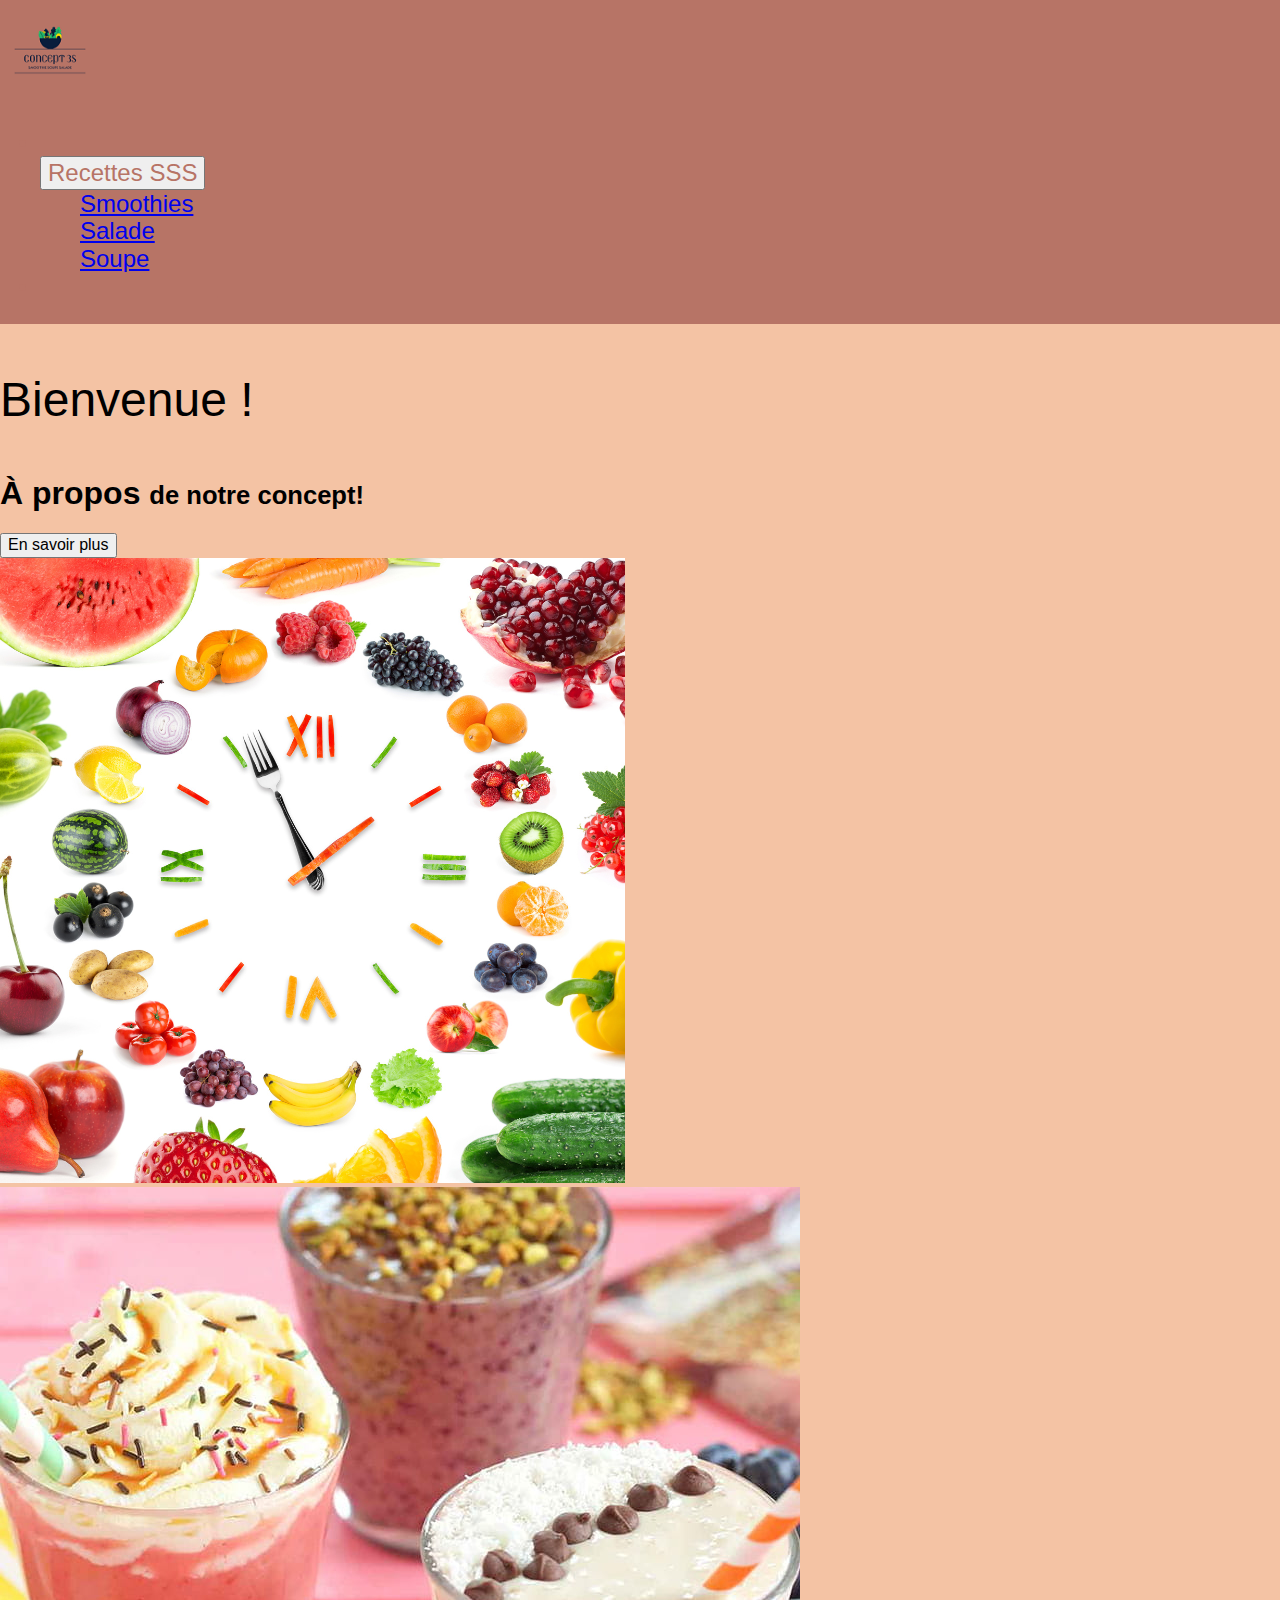
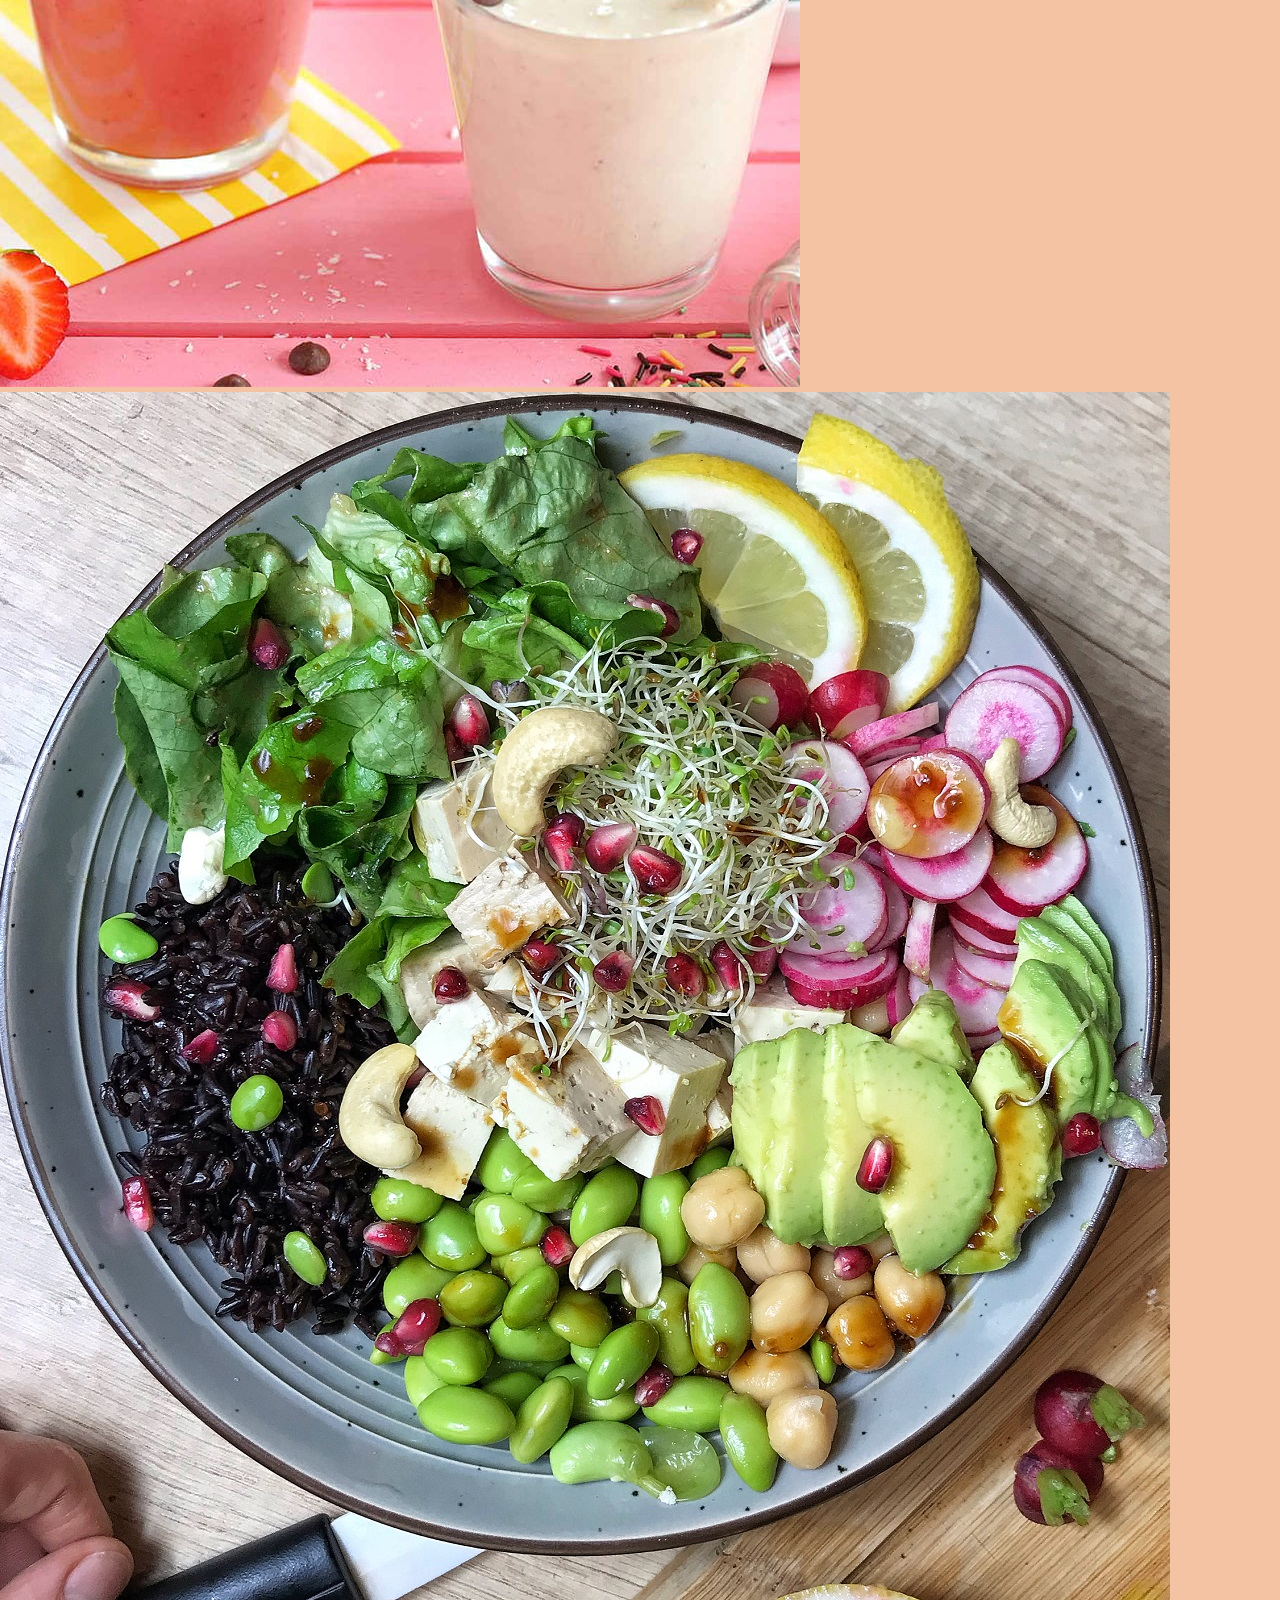
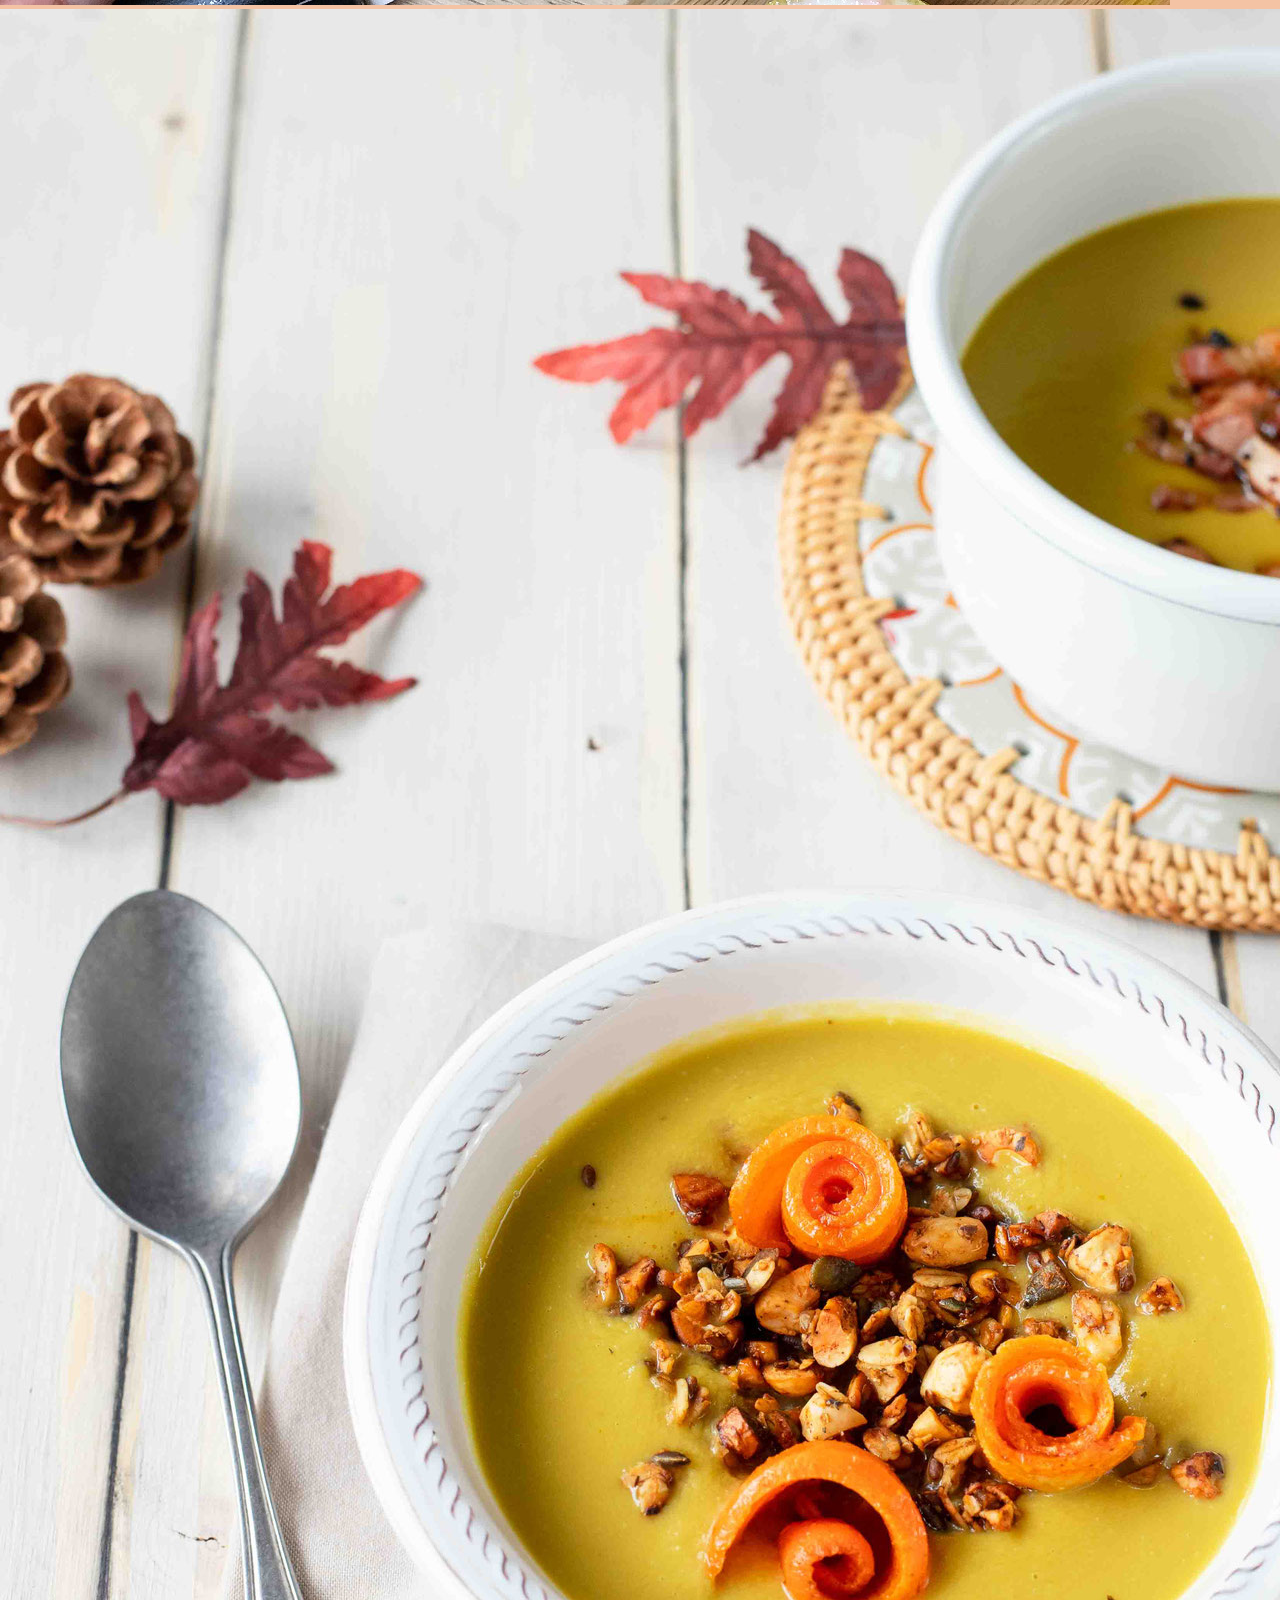
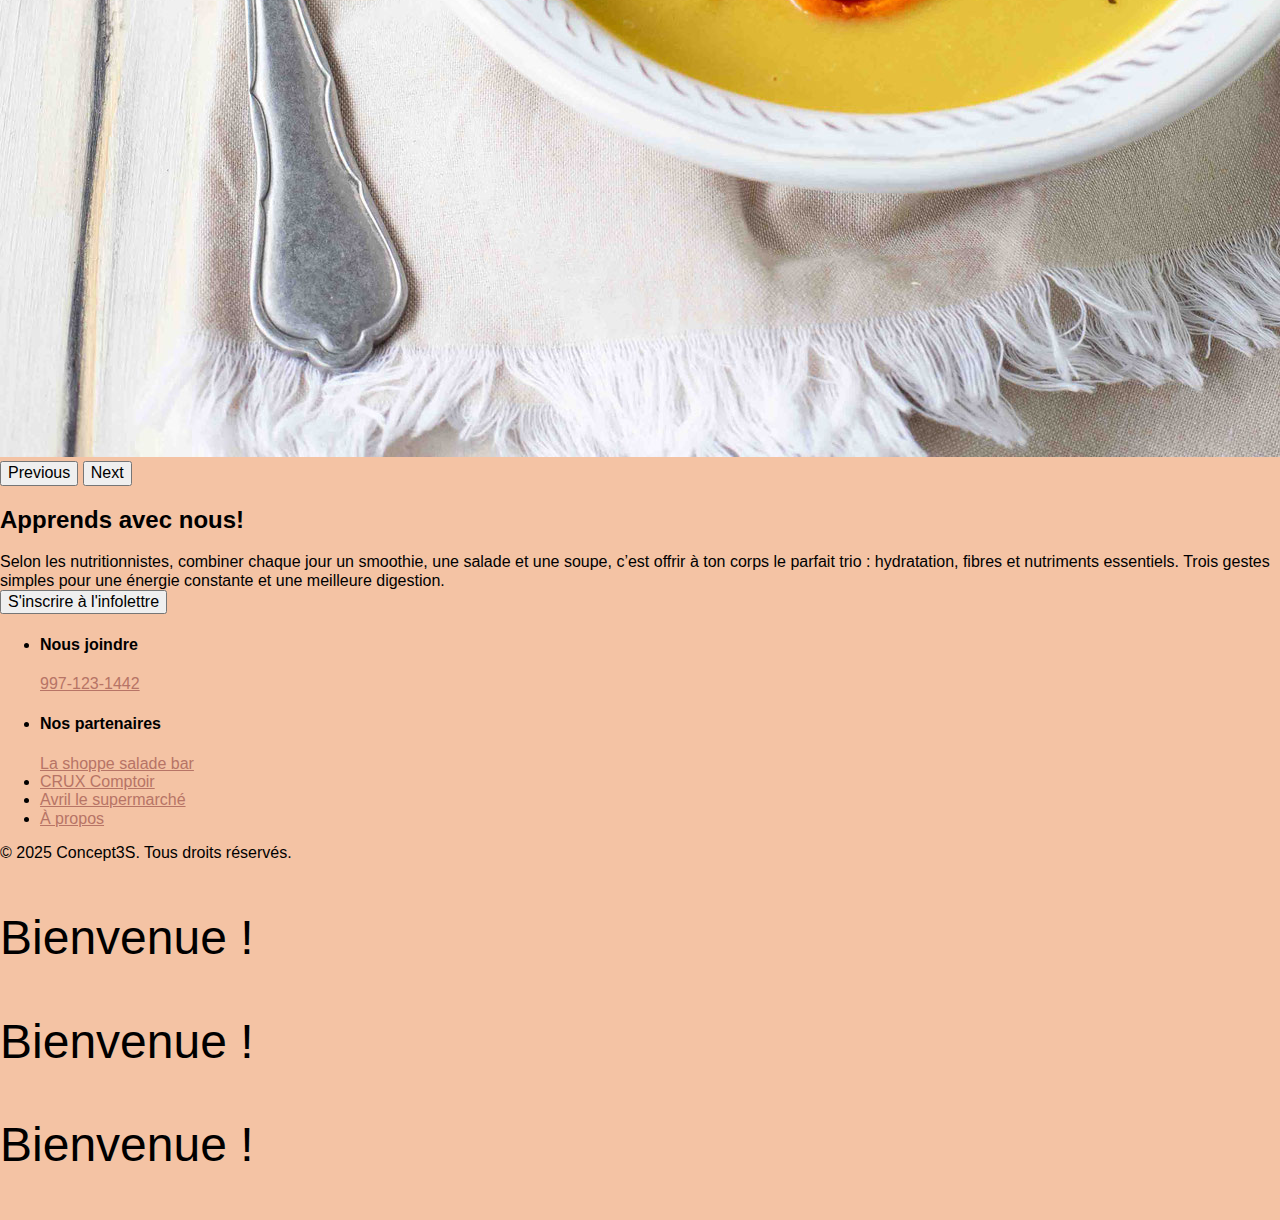
<file: acceuil.html>
<!doctype html>
<html lang="en">

<head>
    <meta charset="utf-8">
    <meta name="viewport" content="width=device-width, initial-scale=1">
    <title>Concept SSS</title>
    <link href="https://cdn.jsdelivr.net/npm/bootstrap@5.3.8/dist/css/bootstrap.min.css" rel="stylesheet"
        integrity="sha384-sRIl4kxILFvY47J16cr9ZwB07vP4J8+LH7qKQnuqkuIAvNWLzeN8tE5YBujZqJLB" crossorigin="anonymous">
    <script src="https://cdn.jsdelivr.net/npm/bootstrap@5.3.8/dist/js/bootstrap.bundle.min.js"
        integrity="sha384-FKyoEForCGlyvwx9Hj09JcYn3nv7wiPVlz7YYwJrWVcXK/BmnVDxM+D2scQbITxI"
        crossorigin="anonymous"></script>
    <link href="css/normalize.css" rel="stylesheet">
    <link href="css/style.css" rel="stylesheet">
</head>

<body>
    <!-- Bannniere navigation -->
    <header class="banniere" id="banniere">
        <nav class="navbar navbar-expand-lg bg-body-tertiary banniere_nav ">
            <div class="container">
                <a class="navbar-brand banniere_nav" href="acceuil.html"> <img class="rounded-circle"
                        src="image/logo3s.png" width="100px" height="auto" alt="logo-entreprise"></a>


                <!--Menu navigation -->

                <ul class=".col nav nav-pills nav-fill banniere_menu">
                    <li class="nav-item p-1">
                        <a class="nav-link " href="acceuil.html">Accueil</a>
                    </li>
                    <div class="btn-group">
                        <button type="button" class="nav-link btn-group" data-bs-toggle="dropdown"
                            aria-expanded="false">
                            Recettes SSS
                        </button>
                        <ul class="dropdown-menu">
                            <li><a class="dropdown-item" href="https://cruxcomptoir.com/">Smoothies</a>
                            </li>
                            <li><a class="dropdown-item" href="https://lashoppesaladebar.order-online.ai/">Salade</a>
                            </li>
                            <li><a class="dropdown-item" href="page-soupe.html">Soupe</a>
                            </li>
                        </ul>
                    </div>
                    <li class="nav-item p-2"><a class="nav-link" href="page-membre.html">Devenir membre</a></li>
            </div>
            <nav>
                <!--Menu navigation fin -->
    </header>
    <!-- Bannniere navigation fin -->
<script class="display-1" src="index.js"></script>
    <main>
        
        <!-- SECTION 1-->
        <section class="slogan py-3">
            <div class="container ">
                <div class="row align-items-center g-4">
                    <div class="col-lg-6">
                        <h1 class="slogan__titre display-1 ">
                            À propos <small class="text-body-secondary">de notre concept!</small>
                        </h1>
                        <div class="col-md-8 fs-1 pt-3  ">
                            <button class="btn btn-dark btn-lg" type="button">En savoir plus</button>
                        </div>
                    </div>
                    <!-- SECTION 1 texte FIN-->



                    <!-- SECTION 1 image DEBUT-->
                    <div class="col-lg-6 text-center">
                        <img src="image/horloge-aliments.png" class=" slogan__image img-fluid rounded-pill"
                            alt="horloge de fruits et légumes" class="img-fluid rounded">
                    </div>
                    <!-- SECTION 1 image FIN-->
                </div>
            </div>

        </section>
        <!-- SECTION 1 FIN-->

        <!-- SECTION-->
        <section class="realisations py-5">
            <div class="container">
                <div class="row align-items-center g-4 ">
                    <div class="col-lg-6 text-center">
                        <div id="carouselExampleAutoplaying" class="carousel slide" data-bs-ride="carousel">
                            <div class="carousel-inner rounded-pill">
                                <div class="carousel-item active">
                                    <img src="image/smoothie-trio-1.jpg" class="d-block w-100" alt="...">
                                </div>
                                <div class="carousel-item">
                                    <img src="image/salade-1.jpg" class="d-block w-100" alt="...">
                                </div>
                                <div class="carousel-item">
                                    <img src="image/soupe-1.jpg" class="d-block w-100" alt="...">
                                </div>
                            </div>
                            <button class="carousel-control-prev" type="button"
                                data-bs-target="#carouselExampleAutoplaying" data-bs-slide="prev">
                                <span class="carousel-control-prev-icon" aria-hidden="true"></span>
                                <span class="visually-hidden">Previous</span>
                            </button>
                            <button class="carousel-control-next" type="button"
                                data-bs-target="#carouselExampleAutoplaying" data-bs-slide="next">
                                <span class="carousel-control-next-icon" aria-hidden="true"></span>
                                <span class="visually-hidden">Next</span>
                            </button>
                        </div>
                    </div>
                    <div class="col-lg-6">
                        <h2 class="realisations__titre display-3 pt-5 ">Apprends avec nous!</h2>
                        <div class="col-md-8 fs-5 pt-5  ">Selon les nutritionnistes, combiner chaque jour un smoothie,
                            une salade et une soupe, c’est offrir à ton corps le parfait trio : hydratation, fibres et
                            nutriments essentiels. Trois gestes simples pour une énergie constante et une meilleure
                            digestion.
                        </div>
                        <div class="col-md-8 fs-1 pt-5  ">
                            <a href="page-membre.html">
                            <button class="btn btn-dark btn-lg" type="button">S'inscrire à l'infolettre</button></a>
                        </div>
                    </div>
                </div>
            </div>
        </section>
        <!-- SECTION 2 FIN-->
    </main>

    <!-- Footer-->
    <footer class="text-bg-dark p-3">
        <div class="container">
            <ul class="nav flex-column">
                <li class="nav-item">
                    <h4>Nous joindre</h4>
                    <a href="#" class="nav-link">997-123-1442</a>
                </li>
                <li class="nav-item">
                    <h4>Nos partenaires</h4>
                </li>
                <a class="nav-link" href="https://lashoppesaladebar.order-online.ai/">La shoppe salade bar</a>
                </li>
                <li>
                <a class="nav-link" href="https://cruxcomptoir.com//">CRUX Comptoir</a>
                </li>
                <li>
                    <a class="nav-link"
                        href="https://avril.ca/fr/epicerie/pret-a-manger/soupes.html?srsltid=AfmBOorFWo24clVsiv9KiB_wFLgGUeDljyrXI1VZo_j9rOLiyPReiyrD">Avril
                        le supermarché</a>
                </li>
                <li>
                    <a class="nav-link" href="page-membre.html">À propos</a>
                </li>
            </ul>
            <div>
                <p class="text-body-dark">© 2025 Concept3S. Tous droits réservés.</p>
            </div>
        </div>
    </footer>

    <!-- footer fin -->
    <script src="https://cdn.jsdelivr.net/npm/bootstrap@5.3.8/dist/js/bootstrap.bundle.min.js"
        integrity="sha384-FKyoEForCGlyvwx9Hj09JcYn3nv7wiPVlz7YYwJrWVcXK/BmnVDxM+D2scQbITxI"
        crossorigin="anonymous"></script>

    <script src="https://cdn.jsdelivr.net/npm/bootstrap@5.3.3/dist/js/bootstrap.bundle.min.js"></script>

    <script src="index.js"></script>
</body>

</html
</file>
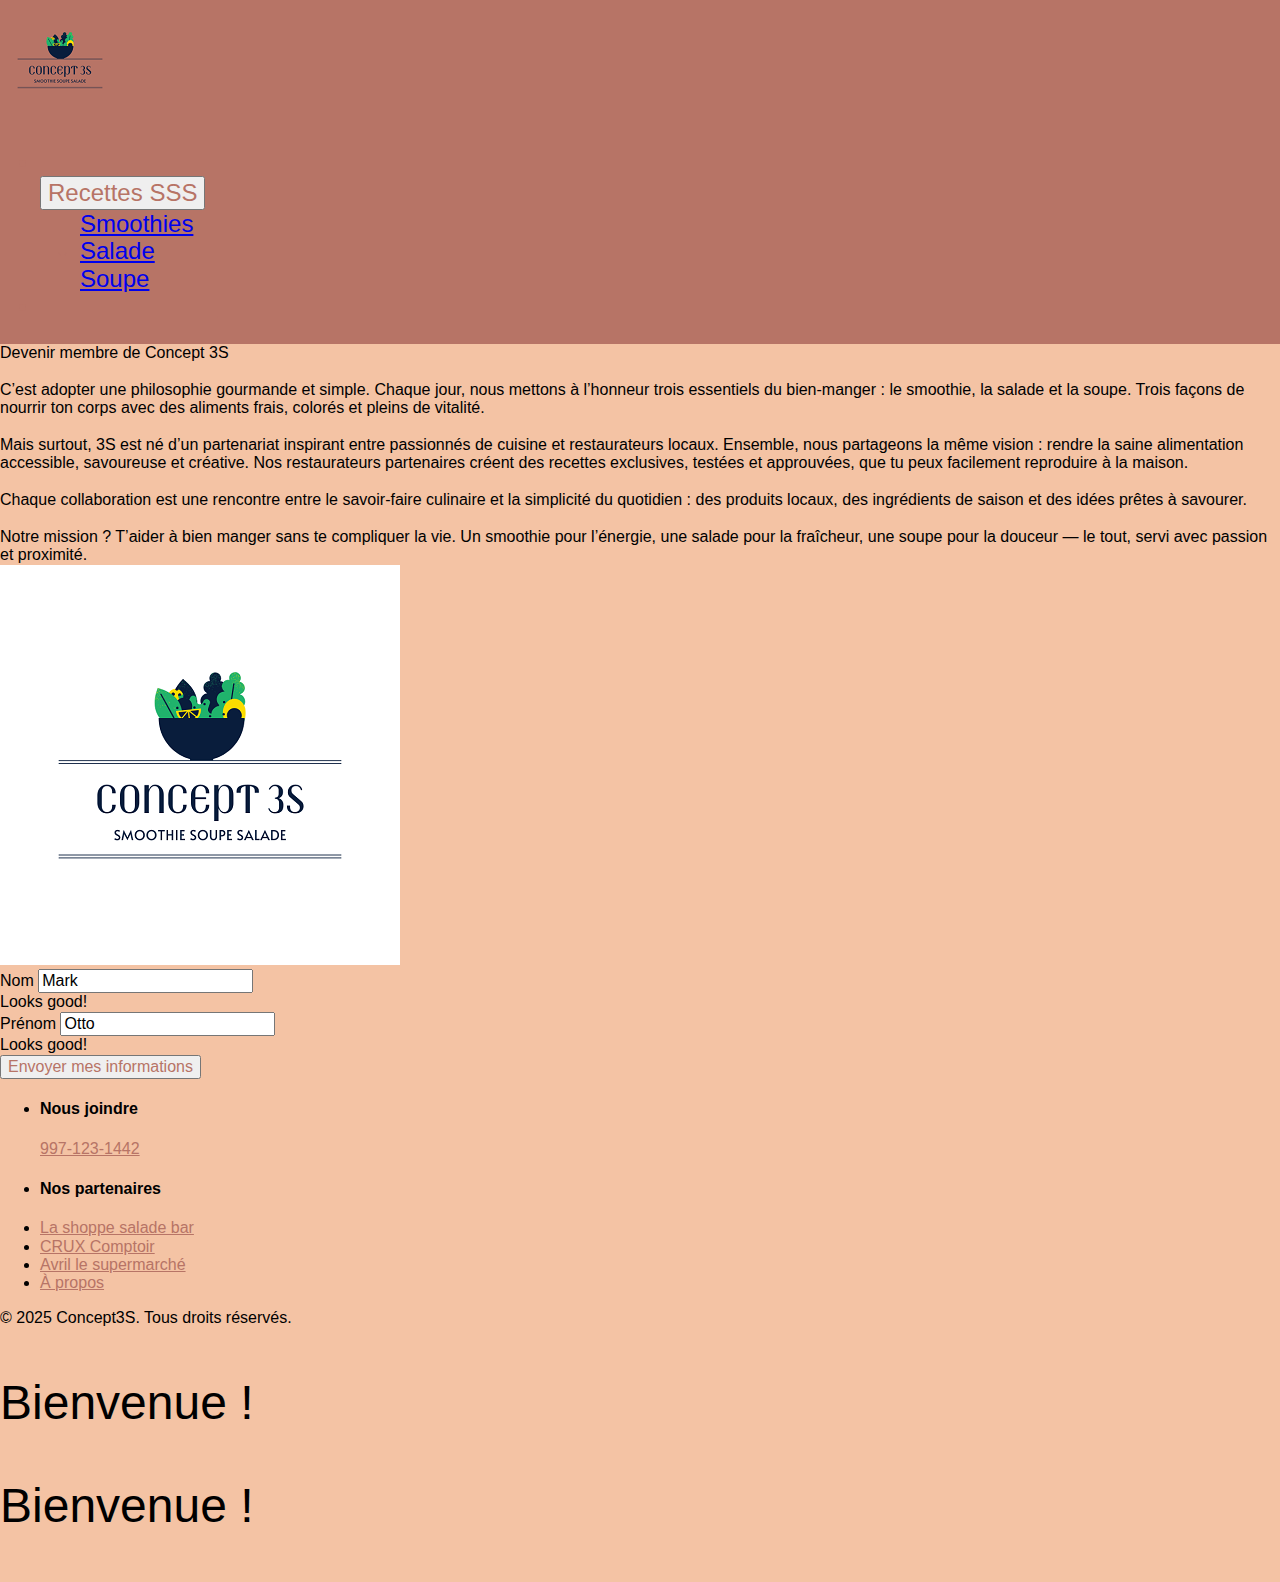
<file: page-membre.html>
<!doctype html>
<html lang="en">

<head>
    <meta charset="utf-8">
    <meta name="viewport" content="width=device-width, initial-scale=1">
    <title>Concept SSS</title>
    <link href="https://cdn.jsdelivr.net/npm/bootstrap@5.3.8/dist/css/bootstrap.min.css" rel="stylesheet"
        integrity="sha384-sRIl4kxILFvY47J16cr9ZwB07vP4J8+LH7qKQnuqkuIAvNWLzeN8tE5YBujZqJLB" crossorigin="anonymous">
    <script src="https://cdn.jsdelivr.net/npm/bootstrap@5.3.8/dist/js/bootstrap.bundle.min.js"
        integrity="sha384-FKyoEForCGlyvwx9Hj09JcYn3nv7wiPVlz7YYwJrWVcXK/BmnVDxM+D2scQbITxI"
        crossorigin="anonymous"></script>
    <link href="css/normalize.css" rel="stylesheet">
    <link href="css/style.css" rel="stylesheet">
</head>

<body class="text-bg-light">
    <!-- Bannniere navigation -->
    <!-- Bannniere navigation -->

    <header class="banniere">
        <nav class="navbar navbar-expand-lg bg-body-tertiary banniere_nav">
            <div class="container">
                <a class="navbar-brand banniere_nav" href="acceuil.html"> <img class="rounded-circle w-50 h-50"
                        src="image/logo3s.png" alt="logo-entreprise"></a>

                <!-- Bannniere navigation fin -->

                <!--Menu navigation -->

                <ul class="nav nav-pills nav-fill banniere_menu">
                    <li class="nav-item p-2"><a class="nav-link " href="acceuil.html">Accueil</a></li>
                    <div class="btn-group">
                        <button type="button" class="nav-link btn-group" data-bs-toggle="dropdown"
                            aria-expanded="false">
                            Recettes SSS
                        </button>
                        <ul class="dropdown-menu">
                            <li><a class="dropdown-item" href="https://cruxcomptoir.com/">Smoothies</a></li>
                            <li><a class="dropdown-item" href="https://lashoppesaladebar.order-online.ai/">Salade</a>
                            </li>
                            <li><a class="dropdown-item" href="page-soupe.html">Soupe</a>
                            </li>
                        </ul>

                    </div>
                    <li class="nav-item p-2"><a class="nav-link" href="page-membre.html">Devenir membre</a></li>
                </ul>
            </div>
        </nav>
        <!--Menu navigation fin -->
    </header>
    <!-- Bannniere navigation fin -->

    <!-- Devenir membre -->


    <main class="container-fluid d-flex flex-column align-items-center justify-content-center min-vh-100 text-center">
        <div class="d-flex p-4 w-50 h5">Devenir membre de Concept 3S<br><br>
            C’est adopter une philosophie gourmande et simple.
            Chaque jour, nous mettons à l’honneur trois essentiels du bien-manger : le smoothie, la salade et la soupe.
            Trois façons de nourrir ton corps avec des aliments frais, colorés et pleins de vitalité. <br><br>

            Mais surtout, 3S est né d’un partenariat inspirant entre passionnés de cuisine et restaurateurs locaux.
            Ensemble, nous partageons la même vision : rendre la saine alimentation accessible, savoureuse et créative.
            Nos restaurateurs partenaires créent des recettes exclusives, testées et approuvées, que tu peux facilement
            reproduire à la maison. <br><br>

            Chaque collaboration est une rencontre entre le savoir-faire culinaire et la simplicité du quotidien : des
            produits locaux, des ingrédients de saison et des idées prêtes à savourer. <br><br>

            Notre mission ? T’aider à bien manger sans te compliquer la vie.
            Un smoothie pour l’énergie, une salade pour la fraîcheur, une soupe pour la douceur — le tout, servi avec
            passion et proximité.<br>
        </div>
        <div class="mx-auto p-2">
            <img class="img-fluid rounded-circle" src="image/logo-large-blanc.png" alt="Logo fond blanc">

            <form class="row g-3 text-bg-light p-1">
                <div class="col-md-4">
                    <label for="validationServer01" class="form-label">Nom</label>
                    <input type="text" class="form-control is-valid" id="validationServer01" value="Mark" required>
                    <div class="valid-feedback">
                        Looks good!
                    </div>
                </div>
                <div class="col-md-4">
                    <label for="validationServer02" class="form-label">Prénom</label>
                    <input type="text" class="form-control is-valid" id="validationServer02" value="Otto" required>
                    <div class="valid-feedback">
                        Looks good!
                    </div>
                </div>
                <div class="col-12">
                    <button class=" nav-link --bg-link p-3" type="submit" id="envoyer">Envoyer mes
                        informations</button>
                </div>
            </form>

        </div>
    </main>

    <!-- Footer-->
    <footer class="text-bg-dark p-3">
        <div class="container">
            <ul class="nav flex-column">
                <li class="nav-item">
                    <h4>Nous joindre</h4>
                    <a href="#" class="nav-link">997-123-1442</a>
                </li>
                <li class="nav-item">
                    <h4>Nos partenaires</h4>
                </li>
                <li>
                    <a class="nav-link" href="https://lashoppesaladebar.order-online.ai/">La shoppe salade bar</a>
                </li>

                <li>
                    <a class="nav-link" href="https://cruxcomptoir.com//">CRUX Comptoir</a>
                </li>
                <li>
                    <a class="nav-link"
                        href="https://avril.ca/fr/epicerie/pret-a-manger/soupes.html?srsltid=AfmBOorFWo24clVsiv9KiB_wFLgGUeDljyrXI1VZo_j9rOLiyPReiyrD">Avril
                        le supermarché</a>
                </li>
                <li>
                    <a class="nav-link" href="#">À propos</a>
                </li>
            </ul>
            <div>
                <p class="text-body-dark">© 2025 Concept3S. Tous droits réservés.</p>
            </div>
        </div>
    </footer>

    <!-- footer fin -->
    <script src="https://cdn.jsdelivr.net/npm/bootstrap@5.3.8/dist/js/bootstrap.bundle.min.js"
        integrity="sha384-FKyoEForCGlyvwx9Hj09JcYn3nv7wiPVlz7YYwJrWVcXK/BmnVDxM+D2scQbITxI"
        crossorigin="anonymous"></script>
    <script src="index.js"></script>
    <script src="https://cdn.jsdelivr.net/npm/bootstrap@5.3.3/dist/js/bootstrap.bundle.min.js"></script>

</body>

</html>
</file>
<file: css/style.css>
:root {
    /* Palette de couleur */
    --primary-color-light: rgb(244, 195, 164);
    --primary-color-black: rgb(0, 0, 0);
    --primary-color-dark: rgb(183, 116, 102);
    --primary-color-danger: rgb(255, 225, 175);
    --bg-link: rgb(122, 78, 85);
    font-family: 'Lucida Sans', 'Lucida Sans Regular', 'Lucida Grande', 'Lucida Sans Unicode', Geneva, Verdana, sans-serif;

}

/* Display font sizes (use these instead of a SASS map) */


body {
    font-family: var(--bs-body-font-family);
    background-color: var(--primary-color-light);
    color: var(--primary-color-black);

}

.banniere {
    display: inline-block;
    width: 100%;
    background-color: var(--primary-color-dark);
    vertical-align: middle;
}

.banniere_menu{
    color: var(--primary-color-dark);
    margin-right: 50px;
    font-size: 1.5rem;
}

.nav-link {
    color: var(--primary-color-dark);
}

.nav-link:hover {
    color: var(--bs-white);
    background-color: var(--bg-link);
    border-radius: 0.25rem;
}

.style-texte-gros{
    font-size: 3rem;
    font-family:'Franklin Gothic Medium', 'Arial Narrow', Arial, sans-serif;
}
</file>
